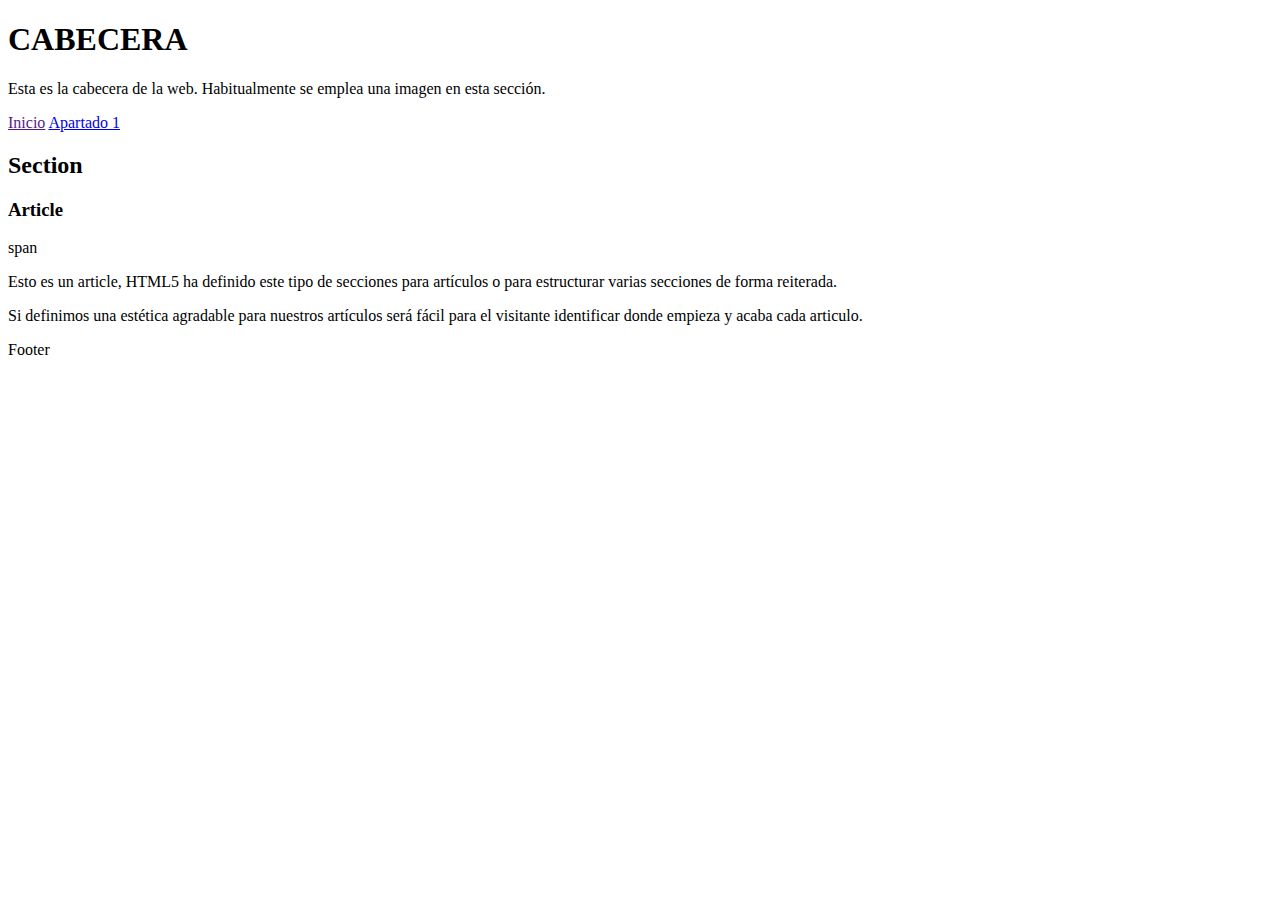
<file: Primera Web/index.html>
<!doctype html>
<html>
  <head>
          <title>ESTRUCTURA DE UNA WEB</title>  
  </head>
  <body>
     <header>
       <h1>CABECERA</h1>
       <p>Esta es la cabecera de la web. Habitualmente se emplea una imagen en esta sección.</p>
     </header>
     <nav>
       <a href="">Inicio</a>
       <a href="#articulos">Apartado 1</a>
     </nav>
     <section id="contenido">
       <h2><a name="artículos">Section</a></h2>
        <article>
          <h3>Article</h3>
          <span>span</span>
          <p>Esto es un article, HTML5 ha definido este tipo de secciones para artículos o para 	estructurar varias secciones de forma reiterada.</p>
          <p>Si definimos una estética agradable para nuestros artículos será fácil para el visitante 	identificar donde empieza y acaba cada articulo.</p>
        </article>       
     </section>
     <footer>Footer </footer>
  </body>
</html>
</file>
